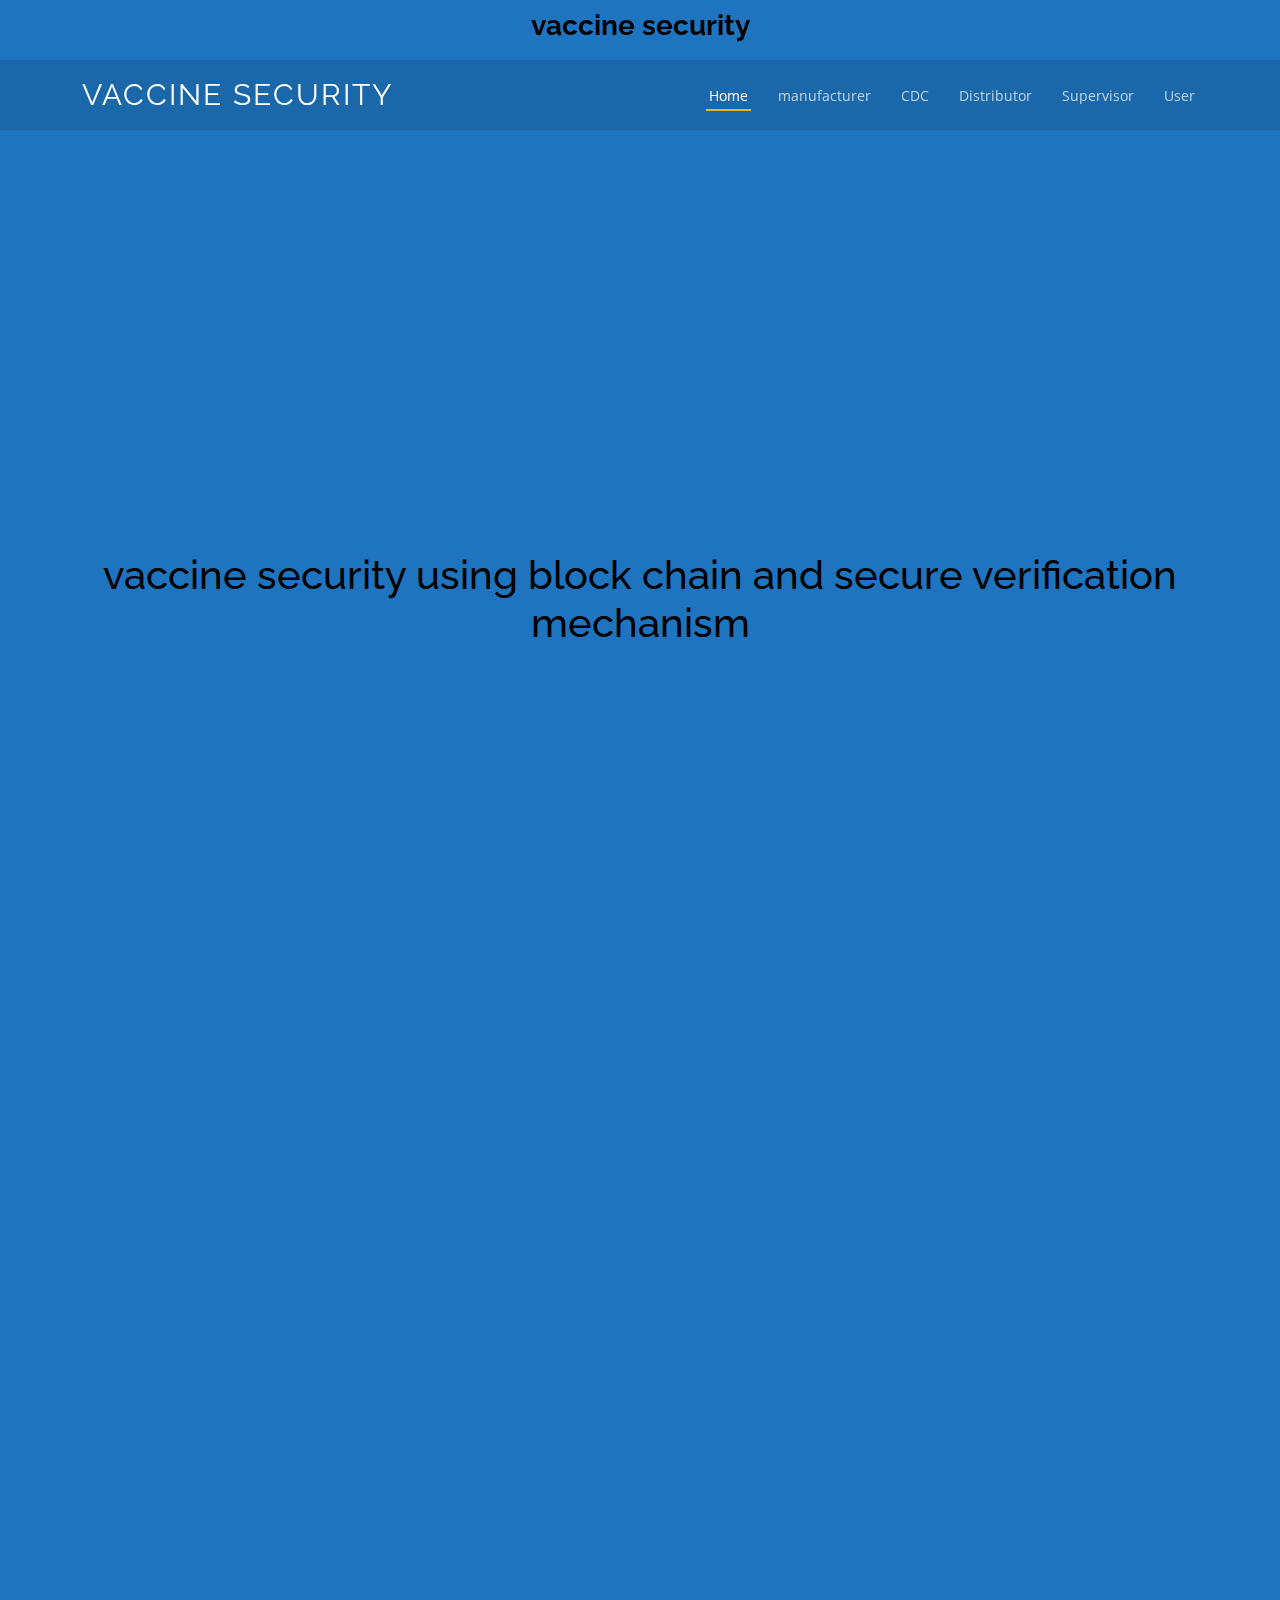
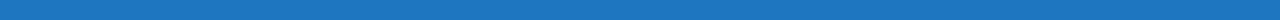
<file: index.html>
<!DOCTYPE html>
<html lang="en">

<head>
  <meta charset="utf-8">
  <meta content="width=device-width, initial-scale=1.0" name="viewport">

  <title>vaccine security </title>
  <meta content="" name="description">
  <meta content="" name="keywords">

  <!-- Favicons -->
  <link href="assets/img/favicon.png" rel="icon">
  <link href="assets/img/apple-touch-icon.png" rel="apple-touch-icon">

  <!-- Google Fonts -->
  <link href="https://fonts.googleapis.com/css?family=Open+Sans:300,300i,400,400i,600,600i,700,700i|Raleway:300,300i,400,400i,500,500i,600,600i,700,700i|Poppins:300,300i,400,400i,500,500i,600,600i,700,700i" rel="stylesheet">

  <!-- Vendor CSS Files -->
  <link href="assets/vendor/animate.css/animate.min.css" rel="stylesheet">
  <link href="assets/vendor/aos/aos.css" rel="stylesheet">
  <link href="assets/vendor/bootstrap/css/bootstrap.min.css" rel="stylesheet">
  <link href="assets/vendor/bootstrap-icons/bootstrap-icons.css" rel="stylesheet">
  <link href="assets/vendor/boxicons/css/boxicons.min.css" rel="stylesheet">
  <link href="assets/vendor/glightbox/css/glightbox.min.css" rel="stylesheet">
  <link href="assets/vendor/remixicon/remixicon.css" rel="stylesheet">
  <link href="assets/vendor/swiper/swiper-bundle.min.css" rel="stylesheet">

  <!-- Template Main CSS File -->
  <link href="assets/css/style.css" rel="stylesheet">

  <!-- =======================================================
  * Template Name: vaccine security 
  * Updated: Sep 18 2023 with Bootstrap v5.3.2
  * Template URL: https://bootstrapmade.com/vaccine security -free-multipurpose-one-page-bootstrap-theme/
  * Author: BootstrapMade.com
  * License: https://bootstrapmade.com/license/
  ======================================================== -->
  <style>
    .container{
        text-align: center;
        color: black
           
    }
</style>
</head>

<body>

  <!-- ======= Top Bar ======= -->
  <div id="topbar" class="fixed-top d-flex align-items-center ">
    <div class="container ">
     
        <center><h3><b>vaccine security </b></h3></center>
    </div>
  </div>

  <!-- ======= Header ======= -->
  <header id="header" class="fixed-top d-flex align-items-center ">
    <div class="container d-flex align-items-center justify-content-between">

      <h4 class="logo"><a href="index.html">vaccine security </a></h4>
      <!-- Uncomment below if you prefer to use an image logo -->
      <!-- <a href=index.html" class="logo"><img src="assets/img/logo.png" alt="" class="img-fluid"></a>-->

      <nav id="navbar" class="navbar">
       <ul>
          <li><a class="nav-link scrollto active" href="index.html">Home</a></li>
          <li><a class="nav-link scrollto" href="mf.jsp">manufacturer</a></li>
          <li><a class="nav-link scrollto" href="cdc.jsp">CDC</a></li>
          <li><a class="nav-link scrollto " href="distb.jsp">Distributor</a></li>
          <li><a class="nav-link scrollto " href="sv.jsp">Supervisor</a></li>
           <li><a class="nav-link scrollto " href="user.jsp">User</a></li>
        </ul>
      </nav><!-- .navbar -->

    </div>
  </header><!-- End Header -->

  <!-- ======= Hero Section ======= -->
  <section id="hero" class="d-flex justify-cntent-center align-items-center">
    <div id="heroCarousel" data-bs-interval="5000" class="container carousel carousel-fade" data-bs-ride="carousel">

      <!-- Slide 1 -->
    
<center><br>
<!--    <h1 style="color:white;margin-bottom: 50%"><b>vaccine security </b></h1><br>-->
<center><h1 style="margin-bottom:40%">vaccine security using block chain and secure verification mechanism</h1></center>
                                                   
                               

  <!-- 2 column grid layout for inline styling -->
 

                               
                                
                            </center>
    
      <!-- Slide 3 -->
     

     

    </div>
  </section><!-- End Hero -->

  <main id="main">

   
  </main><!-- End #main -->

  <!-- ======= Footer ======= -->
  
  <div id="preloader"></div>
  <a href="#" class="back-to-top d-flex align-items-center justify-content-center"><i class="bi bi-arrow-up-short"></i></a>

  <!-- Vendor JS Files -->
  <script src="assets/vendor/aos/aos.js"></script>
  <script src="assets/vendor/bootstrap/js/bootstrap.bundle.min.js"></script>
  <script src="assets/vendor/glightbox/js/glightbox.min.js"></script>
  <script src="assets/vendor/isotope-layout/isotope.pkgd.min.js"></script>
  <script src="assets/vendor/swiper/swiper-bundle.min.js"></script>
  <script src="assets/vendor/php-email-form/validate.js"></script>

  <!-- Template Main JS File -->
  <script src="assets/js/main.js"></script>

</body>

</html>
</file>
<file: assets/css/style.css>
/**
* Template Name: vaccine security 
* Updated: Sep 18 2023 with Bootstrap v5.3.2
* Template URL: https://bootstrapmade.com/vaccine security -free-multipurpose-one-page-bootstrap-theme/
* Author: BootstrapMade.com
* License: https://bootstrapmade.com/license/
*/

/*--------------------------------------------------------------
# General
--------------------------------------------------------------*/
body {
  font-family: "Open Sans", sans-serif;
  color: #444444;
/*  background-image: url("https://www.herofincorp.com/public/admin_assets/upload/blog/64d4a9a0f33af_crowdfunding.webp");
  width: 100%;
  height: 180vh;
  overflow: hidden;
  position: relative;
  background-size: cover;
  position: relative;
  margin-bottom: -10px;
  z-index: 99;
  transition: 0.3s;*/
}


a {
  text-decoration: none;
  color: #0880e8;
}

a:hover {
  color: #2b99f8;
  text-decoration: none;
}

h1,
h2,
h3,
h4,
h5,
h6 {
  font-family: "Raleway", sans-serif;
}

/*--------------------------------------------------------------
# Back to top button
--------------------------------------------------------------*/
.back-to-top {
  position: fixed;
  visibility: hidden;
  opacity: 0;
  right: 15px;
  bottom: 15px;
  z-index: 996;
  background: #0880e8;
  width: 40px;
  height: 40px;
  border-radius: 50px;
  transition: all 0.4s;
}

.back-to-top i {
  font-size: 28px;
  color: #fff;
  line-height: 0;
}

.back-to-top:hover {
  background: #2194f7;
  color: #fff;
}

.back-to-top.active {
  visibility: visible;
  opacity: 1;
}

/*--------------------------------------------------------------
# Preloader
--------------------------------------------------------------*/
#preloader {
  position: fixed;
  top: 0;
  left: 0;
  right: 0;
  bottom: 0;
  z-index: 9999;
  overflow: hidden;
  background: #fff;
}

#preloader:before {
  content: "";
  position: fixed;
  top: calc(50% - 30px);
  left: calc(50% - 30px);
  border: 6px solid #0880e8;
  border-top-color: #bfe0fd;
  border-radius: 50%;
  width: 60px;
  height: 60px;
  animation: animate-preloader 1s linear infinite;
}

@keyframes animate-preloader {
  0% {
    transform: rotate(0deg);
  }

  100% {
    transform: rotate(360deg);
  }
}

/*--------------------------------------------------------------
# Disable aos animation delay on mobile devices
--------------------------------------------------------------*/
@media screen and (max-width: 768px) {
  [data-aos-delay] {
    transition-delay: 0 !important;
  }
}

/*--------------------------------------------------------------
# Top Bar
--------------------------------------------------------------*/
#topbar {
  height: 60px;
  padding: 0;
  font-size: 14px;
  transition: all 0.5s;
  overflow: hidden;
  color: rgba(255, 255, 255, 0.8);
  z-index: 996;
}

#topbar.topbar-scrolled {
  top: -60px;
}

#topbar .contact-info a {
  line-height: 0;
  color: rgba(255, 255, 255, 0.8);
  transition: 0.3s;
}

#topbar .contact-info a:hover {
  text-decoration: underline;
}

#topbar .contact-info i {
  color: #f6b024;
  line-height: 0;
  margin-right: 5px;
}

#topbar .contact-info .phone-icon {
  margin-left: 15px;
}

#topbar .cta {
  background: transparent;
}

#topbar .cta a {
  color: #fff;
  background: #f6b024;
  padding: 6px 24px 8px 24px;
  display: inline-block;
  transition: 0.3s;
  border-radius: 50px;
}

#topbar .cta a:hover {
  background: #f1a40a;
}

/*--------------------------------------------------------------
# Header
--------------------------------------------------------------*/
#header {
  background: rgba(0, 0, 0, 0.1);
  transition: all 0.5s;
  z-index: 997;
  height: 70px;
  top: 60px;
}

#header.header-scrolled {
  background: rgba(5, 87, 158, 0.9);
  top: 0;
}

#header .logo {
  font-size: 30px;
  margin: 0;
  padding: 0;
  line-height: 1;
  font-weight: 400;
  letter-spacing: 2px;
  text-transform: uppercase;
}

#header .logo a {
  color: #fff;
}

#header .logo img {
  max-height: 40px;
}

.header-inner-pages {
  background: rgba(5, 87, 158, 0.9) !important;
}

.topbar-inner-pages {
  background: rgba(6, 98, 178, 0.9) !important;
}

/*--------------------------------------------------------------
# Navigation Menu
--------------------------------------------------------------*/
/**
* Desktop Navigation 
*/
.navbar {
  padding: 0;
}

.navbar ul {
  margin: 0;
  padding: 0;
  display: flex;
  list-style: none;
  align-items: center;
}

.navbar li {
  position: relative;
}

.navbar>ul>li {
  position: relative;
  white-space: nowrap;
  padding: 10px 0 10px 24px;
}

.navbar a,
.navbar a:focus {
  display: flex;
  align-items: center;
  justify-content: space-between;
  padding: 0 3px;
  font-size: 14px;
  color: rgba(255, 255, 255, 0.7);
  white-space: nowrap;
  transition: 0.3s;
  position: relative;
}

.navbar a i,
.navbar a:focus i {
  font-size: 12px;
  line-height: 0;
  margin-left: 5px;
}

.navbar>ul>li>a:before {
  content: "";
  position: absolute;
  width: 100%;
  height: 2px;
  bottom: -5px;
  left: 0;
  background-color: #f6b024;
  visibility: hidden;
  width: 0px;
  transition: all 0.3s ease-in-out 0s;
}

.navbar a:hover:before,
.navbar li:hover>a:before,
.navbar .active:before {
  visibility: visible;
  width: 100%;
}

.navbar a:hover,
.navbar .active,
.navbar .active:focus,
.navbar li:hover>a {
  color: #fff;
}

.navbar .dropdown ul {
  display: block;
  position: absolute;
  left: 14px;
  top: calc(100% + 30px);
  margin: 0;
  padding: 10px 0;
  z-index: 99;
  opacity: 0;
  visibility: hidden;
  background: #fff;
  box-shadow: 0px 0px 30px rgba(127, 137, 161, 0.25);
  transition: 0.3s;
  border-radius: 8px;
}

.navbar .dropdown ul li {
  min-width: 200px;
}

.navbar .dropdown ul a {
  padding: 10px 20px;
  font-size: 14px;
  font-weight: 500;
  text-transform: none;
  color: #032e54;
}

.navbar .dropdown ul a i {
  font-size: 12px;
}

.navbar .dropdown ul a:hover,
.navbar .dropdown ul .active:hover,
.navbar .dropdown ul li:hover>a {
  color: #0880e8;
}

.navbar .dropdown:hover>ul {
  opacity: 1;
  top: 100%;
  visibility: visible;
}

.navbar .dropdown .dropdown ul {
  top: 0;
  left: calc(100% - 30px);
  visibility: hidden;
}

.navbar .dropdown .dropdown:hover>ul {
  opacity: 1;
  top: 0;
  left: 100%;
  visibility: visible;
}

@media (max-width: 1366px) {
  .navbar .dropdown .dropdown ul {
    left: -90%;
  }

  .navbar .dropdown .dropdown:hover>ul {
    left: -100%;
  }
}

/**
* Mobile Navigation 
*/
.mobile-nav-toggle {
  color: #fff;
  font-size: 28px;
  cursor: pointer;
  display: none;
  line-height: 0;
  transition: 0.5s;
}

.mobile-nav-toggle.bi-x {
  color: #f6b024;
}

@media (max-width: 991px) {
  .mobile-nav-toggle {
    display: block;
  }

  .navbar ul {
    display: none;
  }
}

.navbar-mobile {
  position: fixed;
  overflow: hidden;
  top: 0;
  right: 0;
  left: 0;
  bottom: 0;
  background: rgba(5, 74, 133, 0.9);
  transition: 0.3s;
  z-index: 999;
}

.navbar-mobile .mobile-nav-toggle {
  position: absolute;
  top: 15px;
  right: 15px;
}

.navbar-mobile ul {
  display: block;
  position: absolute;
  top: 55px;
  right: 15px;
  bottom: 15px;
  left: 15px;
  padding: 10px 0;
  border-radius: 10px;
  background-color: #fff;
  overflow-y: auto;
  transition: 0.3s;
}

.navbar-mobile>ul>li {
  padding: 0;
}

.navbar-mobile a,
.navbar-mobile a:focus {
  padding: 10px 20px;
  font-size: 15px;
  color: #0665b7;
}

.navbar-mobile a:hover:before,
.navbar-mobile li:hover>a:before,
.navbar-mobile .active:before {
  visibility: hidden;
}

.navbar-mobile a:hover,
.navbar-mobile .active,
.navbar-mobile li:hover>a {
  color: #f6b024;
}

.navbar-mobile .getstarted,
.navbar-mobile .getstarted:focus {
  margin: 15px;
}

.navbar-mobile .dropdown ul {
  position: static;
  display: none;
  margin: 10px 20px;
  padding: 10px 0;
  z-index: 99;
  opacity: 1;
  visibility: visible;
  background: #fff;
  box-shadow: 0px 0px 30px rgba(127, 137, 161, 0.25);
}

.navbar-mobile .dropdown ul li {
  min-width: 200px;
}

.navbar-mobile .dropdown ul a {
  padding: 10px 20px;
}

.navbar-mobile .dropdown ul a i {
  font-size: 12px;
}

.navbar-mobile .dropdown ul a:hover,
.navbar-mobile .dropdown ul .active:hover,
.navbar-mobile .dropdown ul li:hover>a {
  color: #f6b024;
}

.navbar-mobile .dropdown>.dropdown-active {
  display: block;
}

/*--------------------------------------------------------------
# Hero Section
--------------------------------------------------------------*/
#hero {
  width: 100%;
  height: 180vh;
  overflow: hidden;
  position: relative;
  background: url("https://www.herofincorp.com/public/admin_assets/upload/blog/64d4a9a0f33af_crowdfunding.webp") top center;
  background-size: cover;
  position: relative;
  margin-bottom: -10px;
  z-index: 99;
  transition: 0.3s;
}

#hero:before {
  content: "";
  background: rgba(6, 101, 183, 0.9);
  position: absolute;
  bottom: 0;
  top: 0;
  left: 0;
  right: 0;
}

#hero .carousel-container {
  display: flex;
  justify-content: center;
  align-items: center;
  flex-direction: column;
  text-align: center;
  bottom: 0;
  top: 0;
  left: 0;
  right: 0;
}

#hero h2 {
  color: #fff;
  margin-bottom: 30px;
  font-size: 48px;
  font-weight: 700;
}

#hero p {
  width: 80%;
  animation-delay: 0.4s;
  margin: 0 auto 30px auto;
  color: #fff;
}

#hero .carousel-control-prev,
#hero .carousel-control-next {
  width: 10%;
}

#hero .carousel-control-next-icon,
#hero .carousel-control-prev-icon {
  background: none;
  font-size: 48px;
  line-height: 1;
  width: auto;
  height: auto;
}

#hero .btn-get-started {
  font-family: "Raleway", sans-serif;
  font-weight: 500;
  font-size: 14px;
  letter-spacing: 1px;
  display: inline-block;
  padding: 12px 32px;
  border-radius: 50px;
  transition: 0.5s;
  line-height: 1;
  margin: 10px;
  color: #fff;
  animation-delay: 0.8s;
  border: 2px solid #f6b024;
}

#hero .btn-get-started:hover {
  background: #f6b024;
  color: #fff;
  text-decoration: none;
}

@media (min-width: 1024px) {
  #hero p {
    width: 60%;
  }

  #hero .carousel-control-prev,
  #hero .carousel-control-next {
    width: 5%;
  }
}

@media (max-width: 768px),
(max-height: 700px) {
  #hero {
    height: 120vh;
    padding: 100px 0;
  }

  #hero h2 {
    font-size: 28px;
  }
}

/*--------------------------------------------------------------
# Sections General
--------------------------------------------------------------*/
section {
  padding: 60px 0;
  overflow: hidden;
}

.section-bg {
  background-color: #f1f8ff;
}

.section-title {
  text-align: center;
  padding-bottom: 30px;
}

.section-title h2 {
  font-size: 32px;
  font-weight: bold;
  text-transform: uppercase;
  margin-bottom: 20px;
  padding-bottom: 0;
  color: #054a85;
}

.section-title p {
  margin-bottom: 0;
  font-style: italic;
}

/*--------------------------------------------------------------
# Icon Boxes
--------------------------------------------------------------*/
.icon-boxes {
  padding-top: 0;
  position: relative;
  z-index: 100;
}

.icon-boxes .icon-box {
  padding: 40px 30px;
  position: relative;
  overflow: hidden;
  background: #fff;
  box-shadow: 5px 10px 29px 0 rgba(68, 88, 144, 0.2);
  transition: all 0.3s ease-in-out;
  border-radius: 10px;
}

.icon-boxes .icon {
  margin: 0 auto 20px auto;
  display: inline-block;
  text-align: center;
}

.icon-boxes .icon i {
  font-size: 36px;
  line-height: 1;
  color: #f6b024;
}

.icon-boxes .title {
  font-weight: 700;
  margin-bottom: 15px;
  font-size: 18px;
}

.icon-boxes .title a {
  color: #05579e;
}

.icon-boxes .description {
  font-size: 15px;
  line-height: 28px;
  margin-bottom: 0;
  color: #777777;
}

/*--------------------------------------------------------------
# About Us
--------------------------------------------------------------*/
.about {
  padding: 140px 0;
  background: url("../img/about-bg.png") top center no-repeat;
  position: relative;
}

.about:before {
  content: "";
  background: rgba(255, 255, 255, 0.75);
  position: absolute;
  bottom: 0;
  top: 0;
  left: 0;
  right: 0;
}

.about .container {
  position: relative;
}

.about .content h3 {
  font-weight: 600;
  font-size: 26px;
}

.about .content ul {
  list-style: none;
  padding: 0;
}

.about .content ul li {
  padding-left: 28px;
  position: relative;
}

.about .content ul li+li {
  margin-top: 10px;
}

.about .content ul i {
  position: absolute;
  left: 0;
  top: 2px;
  font-size: 20px;
  color: #0880e8;
  line-height: 1;
}

.about .content p:last-child {
  margin-bottom: 0;
}

.about .content .btn-learn-more {
  font-family: "Raleway", sans-serif;
  font-weight: 600;
  font-size: 14px;
  letter-spacing: 1px;
  display: inline-block;
  padding: 12px 32px;
  border-radius: 5px;
  transition: 0.3s;
  line-height: 1;
  color: #0880e8;
  animation-delay: 0.8s;
  margin-top: 6px;
  border: 2px solid #0880e8;
}

.about .content .btn-learn-more:hover {
  background: #0880e8;
  color: #fff;
  text-decoration: none;
}

@media (max-width: 992px) {
  .about {
    padding: 60px 0;
  }
}

/*--------------------------------------------------------------
# Clients
--------------------------------------------------------------*/
.clients .swiper-slide img {
  opacity: 0.5;
  transition: 0.3s;
}

.clients .swiper-slide:hover img {
  opacity: 1;
}

.clients .swiper-pagination {
  margin-top: 20px;
  position: relative;
}

.clients .swiper-pagination .swiper-pagination-bullet {
  width: 12px;
  height: 12px;
  background-color: #fff;
  opacity: 1;
  border: 1px solid #0880e8;
}

.clients .swiper-pagination .swiper-pagination-bullet-active {
  background-color: #0880e8;
}

.clients .owl-item {
  display: flex;
  justify-content: center;
  align-items: center;
  padding: 0 20px;
}

.clients .owl-item img {
  width: 60%;
  opacity: 0.5;
  transition: 0.3s;
}

.clients .owl-item img:hover {
  opacity: 1;
}

.clients .owl-nav,
.clients .owl-dots {
  margin-top: 5px;
  text-align: center;
}

.clients .owl-dot {
  display: inline-block;
  margin: 0 5px;
  width: 12px;
  height: 12px;
  border-radius: 50%;
  background-color: #ddd !important;
}

.clients .owl-dot.active {
  background-color: #0880e8 !important;
}

/*--------------------------------------------------------------
# Why Us
--------------------------------------------------------------*/
.why-us {
  background: #f1f8ff;
  padding: 0;
}

.why-us .content {
  padding: 60px 100px 0 100px;
}

.why-us .content h3 {
  font-weight: 400;
  font-size: 34px;
}

.why-us .content h4 {
  font-size: 20px;
  font-weight: 700;
  margin-top: 5px;
}

.why-us .content p {
  font-size: 15px;
  color: #848484;
}

.why-us .video-box {
  background-size: cover;
  background-repeat: no-repeat;
  background-position: center center;
  min-height: 400px;
  position: relative;
}

.why-us .accordion-list {
  padding: 0 100px 60px 100px;
}

.why-us .accordion-list ul {
  padding: 0;
  list-style: none;
}

.why-us .accordion-list li+li {
  margin-top: 15px;
}

.why-us .accordion-list li {
  padding: 20px;
  background: #fff;
  border-radius: 4px;
}

.why-us .accordion-list a {
  display: block;
  position: relative;
  font-family: "Poppins", sans-serif;
  font-size: 16px;
  line-height: 24px;
  font-weight: 500;
  padding-right: 30px;
  outline: none;
  cursor: pointer;
}

.why-us .accordion-list span {
  color: #0880e8;
  font-weight: 600;
  font-size: 18px;
  padding-right: 10px;
}

.why-us .accordion-list i {
  font-size: 24px;
  position: absolute;
  right: 0;
  top: 0;
}

.why-us .accordion-list p {
  margin-bottom: 0;
  padding: 10px 0 0 0;
}

.why-us .accordion-list .icon-show {
  display: none;
}

.why-us .accordion-list a.collapsed {
  color: #343a40;
}

.why-us .accordion-list a.collapsed:hover {
  color: #0880e8;
}

.why-us .accordion-list a.collapsed .icon-show {
  display: inline-block;
}

.why-us .accordion-list a.collapsed .icon-close {
  display: none;
}

.why-us .play-btn {
  width: 94px;
  height: 94px;
  background: radial-gradient(#0880e8 50%, rgba(8, 128, 232, 0.4) 52%);
  border-radius: 50%;
  display: block;
  position: absolute;
  left: calc(50% - 47px);
  top: calc(50% - 47px);
  overflow: hidden;
}

.why-us .play-btn::after {
  content: "";
  position: absolute;
  left: 50%;
  top: 50%;
  transform: translateX(-40%) translateY(-50%);
  width: 0;
  height: 0;
  border-top: 10px solid transparent;
  border-bottom: 10px solid transparent;
  border-left: 15px solid #fff;
  z-index: 100;
  transition: all 400ms cubic-bezier(0.55, 0.055, 0.675, 0.19);
}

.why-us .play-btn::before {
  content: "";
  position: absolute;
  width: 120px;
  height: 120px;
  animation-delay: 0s;
  animation: pulsate-btn 2s;
  animation-direction: forwards;
  animation-iteration-count: infinite;
  animation-timing-function: steps;
  opacity: 1;
  border-radius: 50%;
  border: 5px solid rgba(8, 128, 232, 0.7);
  top: -15%;
  left: -15%;
  background: rgba(198, 16, 0, 0);
}

.why-us .play-btn:hover::after {
  border-left: 15px solid #0880e8;
  transform: scale(20);
}

.why-us .play-btn:hover::before {
  content: "";
  position: absolute;
  left: 50%;
  top: 50%;
  transform: translateX(-40%) translateY(-50%);
  width: 0;
  height: 0;
  border: none;
  border-top: 10px solid transparent;
  border-bottom: 10px solid transparent;
  border-left: 15px solid #fff;
  z-index: 200;
  animation: none;
  border-radius: 0;
}

@media (max-width: 1024px) {

  .why-us .content,
  .why-us .accordion-list {
    padding-left: 0;
    padding-right: 0;
  }
}

@media (max-width: 992px) {
  .why-us .content {
    padding-top: 30px;
  }

  .why-us .accordion-list {
    padding-bottom: 30px;
  }
}

@keyframes pulsate-btn {
  0% {
    transform: scale(0.6, 0.6);
    opacity: 1;
  }

  100% {
    transform: scale(1, 1);
    opacity: 0;
  }
}

/*--------------------------------------------------------------
# Services
--------------------------------------------------------------*/
.services .icon-box {
  margin-bottom: 20px;
  padding: 50px 40px;
  border-radius: 6px;
  background: #fff;
  box-shadow: 0px 2px 15px rgba(0, 0, 0, 0.1);
}

.services .icon-box i {
  float: left;
  color: #f6b024;
  font-size: 40px;
  line-height: 0;
}

.services .icon-box h4 {
  margin-left: 70px;
  font-weight: 700;
  margin-bottom: 15px;
  font-size: 18px;
}

.services .icon-box h4 a {
  color: #05579e;
  transition: 0.3s;
}

.services .icon-box h4 a:hover {
  color: #0880e8;
}

.services .icon-box p {
  margin-left: 70px;
  line-height: 24px;
  font-size: 14px;
  margin-bottom: 0;
}

/*--------------------------------------------------------------
# Cta
--------------------------------------------------------------*/
.cta {
  background: linear-gradient(rgba(5, 74, 133, 0.8), rgba(5, 74, 133, 0.9)), url("../img/cta-bg.jpg") fixed center center;
  background-size: cover;
  padding: 120px 0;
}

.cta h3 {
  color: #fff;
  font-size: 28px;
  font-weight: 700;
}

.cta p {
  color: #fff;
}

.cta .cta-btn {
  font-family: "Raleway", sans-serif;
  text-transform: uppercase;
  font-weight: 500;
  font-size: 15px;
  letter-spacing: 0.5px;
  display: inline-block;
  padding: 8px 26px;
  border-radius: 2px;
  transition: 0.5s;
  margin: 10px;
  border-radius: 50px;
  border: 2px solid #f6b024;
  color: #fff;
}

.cta .cta-btn:hover {
  background: #f6b024;
}

@media (max-width: 1024px) {
  .cta {
    background-attachment: scroll;
  }
}

@media (min-width: 769px) {
  .cta .cta-btn-container {
    display: flex;
    align-items: center;
    justify-content: flex-end;
  }
}

/*--------------------------------------------------------------
# Portfoio
--------------------------------------------------------------*/
.portfoio #portfolio-flters {
  padding: 0;
  margin: 0 auto 25px auto;
  list-style: none;
  text-align: center;
  border-radius: 50px;
}

.portfoio #portfolio-flters li {
  cursor: pointer;
  display: inline-block;
  padding: 8px 18px 10px 18px;
  font-size: 14px;
  font-weight: 500;
  line-height: 1;
  color: #444444;
  margin: 0 3px 10px 3px;
  transition: all ease-in-out 0.3s;
  border-radius: 50px;
}

.portfoio #portfolio-flters li:hover,
.portfoio #portfolio-flters li.filter-active {
  color: #fff;
  background: #0880e8;
}

.portfoio #portfolio-flters li:last-child {
  margin-right: 0;
}

.portfoio .portfolio-item {
  margin-bottom: 30px;
  overflow: hidden;
}

.portfoio .portfolio-item img {
  position: relative;
  top: 0;
  transition: all 0.6s cubic-bezier(0.645, 0.045, 0.355, 1);
}

.portfoio .portfolio-item .portfolio-info {
  opacity: 0;
  position: absolute;
  left: 15px;
  right: 15px;
  bottom: -50px;
  z-index: 3;
  transition: all ease-in-out 0.3s;
  background: #0880e8;
  padding: 15px 20px;
}

.portfoio .portfolio-item .portfolio-info h4 {
  font-size: 18px;
  color: #fff;
  font-weight: 600;
}

.portfoio .portfolio-item .portfolio-info p {
  color: #fff;
  font-size: 14px;
  margin-bottom: 0;
}

.portfoio .portfolio-item .portfolio-info .preview-link,
.portfoio .portfolio-item .portfolio-info .details-link {
  position: absolute;
  right: 50px;
  font-size: 24px;
  top: calc(50% - 18px);
  color: white;
  transition: ease-in-out 0.3s;
}

.portfoio .portfolio-item .portfolio-info .preview-link:hover,
.portfoio .portfolio-item .portfolio-info .details-link:hover {
  color: #8ec8fb;
}

.portfoio .portfolio-item .portfolio-info .details-link {
  right: 15px;
}

.portfoio .portfolio-item:hover img {
  top: -30px;
}

.portfoio .portfolio-item:hover .portfolio-info {
  opacity: 1;
  bottom: 0;
}

/*--------------------------------------------------------------
# Portfolio Details
--------------------------------------------------------------*/
.portfolio-details {
  padding-top: 40px;
}

.portfolio-details .portfolio-details-slider img {
  width: 100%;
}

.portfolio-details .portfolio-details-slider .swiper-pagination {
  margin-top: 20px;
  position: relative;
}

.portfolio-details .portfolio-details-slider .swiper-pagination .swiper-pagination-bullet {
  width: 12px;
  height: 12px;
  background-color: #fff;
  opacity: 1;
  border: 1px solid #0880e8;
}

.portfolio-details .portfolio-details-slider .swiper-pagination .swiper-pagination-bullet-active {
  background-color: #0880e8;
}

.portfolio-details .portfolio-info {
  padding: 30px;
  box-shadow: 0px 0 30px rgba(246, 176, 36, 0.08);
}

.portfolio-details .portfolio-info h3 {
  font-size: 22px;
  font-weight: 700;
  margin-bottom: 20px;
  padding-bottom: 20px;
  border-bottom: 1px solid #eee;
}

.portfolio-details .portfolio-info ul {
  list-style: none;
  padding: 0;
  font-size: 15px;
}

.portfolio-details .portfolio-info ul li+li {
  margin-top: 10px;
}

.portfolio-details .portfolio-description {
  padding-top: 30px;
}

.portfolio-details .portfolio-description h2 {
  font-size: 26px;
  font-weight: 700;
  margin-bottom: 20px;
}

.portfolio-details .portfolio-description p {
  padding: 0;
}

/*--------------------------------------------------------------
# Team
--------------------------------------------------------------*/
.team .member {
  position: relative;
  box-shadow: 0px 2px 15px rgba(0, 0, 0, 0.1);
  padding: 30px;
  border-radius: 10px;
  background: #fff;
}

.team .member .pic {
  overflow: hidden;
  width: 180px;
  border-radius: 50%;
}

.team .member .pic img {
  transition: ease-in-out 0.3s;
}

.team .member:hover img {
  transform: scale(1.1);
}

.team .member .member-info {
  padding-left: 30px;
}

.team .member h4 {
  font-weight: 700;
  margin-bottom: 5px;
  font-size: 20px;
  color: #05579e;
}

.team .member span {
  display: block;
  font-size: 15px;
  padding-bottom: 10px;
  position: relative;
  font-weight: 500;
}

.team .member span::after {
  content: "";
  position: absolute;
  display: block;
  width: 50px;
  height: 1px;
  background: #bfe0fd;
  bottom: 0;
  left: 0;
}

.team .member p {
  margin: 10px 0 0 0;
  font-size: 14px;
}

.team .member .social {
  margin-top: 12px;
  display: flex;
  align-items: center;
  justify-content: flex-start;
}

.team .member .social a {
  transition: ease-in-out 0.3s;
  display: flex;
  align-items: center;
  justify-content: center;
  border-radius: 50px;
  width: 32px;
  height: 32px;
  background: #ecf6fe;
  color: #0665b7;
}

.team .member .social a i {
  font-size: 16px;
  margin: 0 2px;
}

.team .member .social a:hover {
  background: #0880e8;
  color: #fff;
}

.team .member .social a+a {
  margin-left: 8px;
}

/*--------------------------------------------------------------
# Pricing
--------------------------------------------------------------*/
.pricing .box {
  padding: 20px;
  background: #fff;
  text-align: center;
  box-shadow: 0px 0px 4px rgba(0, 0, 0, 0.12);
  border-radius: 5px;
  position: relative;
  overflow: hidden;
}

.pricing h3 {
  font-weight: 400;
  margin: -20px -20px 20px -20px;
  padding: 20px 15px;
  font-size: 18px;
  font-weight: 700;
  color: #05579e;
  background: #f8f8f8;
}

.pricing h4 {
  font-size: 36px;
  color: #0880e8;
  font-weight: 600;
  font-family: "Poppins", sans-serif;
  margin-bottom: 20px;
}

.pricing h4 sup {
  font-size: 20px;
  top: -15px;
  left: -3px;
}

.pricing h4 span {
  color: #bababa;
  font-size: 16px;
  font-weight: 300;
}

.pricing ul {
  padding: 0;
  list-style: none;
  color: #444444;
  text-align: center;
  line-height: 20px;
  font-size: 14px;
}

.pricing ul li {
  padding-bottom: 16px;
}

.pricing ul i {
  color: #0880e8;
  font-size: 18px;
  padding-right: 4px;
}

.pricing ul .na {
  color: #ccc;
  text-decoration: line-through;
}

.pricing .btn-wrap {
  margin: 20px -20px -20px -20px;
  padding: 20px 15px;
  background: #f8f8f8;
  text-align: center;
}

.pricing .btn-buy {
  background: #0880e8;
  display: inline-block;
  padding: 8px 35px 10px 35px;
  border-radius: 50px;
  color: #fff;
  transition: none;
  font-size: 14px;
  font-weight: 400;
  font-family: "Raleway", sans-serif;
  font-weight: 600;
  transition: 0.3s;
}

.pricing .btn-buy:hover {
  background: #2b99f8;
}

.pricing .featured h3 {
  color: #fff;
  background: #0880e8;
}

.pricing .advanced {
  width: 200px;
  position: absolute;
  top: 18px;
  right: -68px;
  transform: rotate(45deg);
  z-index: 1;
  font-size: 14px;
  padding: 1px 0 3px 0;
  background: #0880e8;
  color: #fff;
}

/*--------------------------------------------------------------
# Frequently Asked Questions
--------------------------------------------------------------*/
.faq .faq-list {
  padding: 0 100px;
}

.faq .faq-list ul {
  padding: 0;
  list-style: none;
}

.faq .faq-list li+li {
  margin-top: 15px;
}

.faq .faq-list li {
  padding: 20px;
  background: #fff;
  border-radius: 4px;
  position: relative;
}

.faq .faq-list a {
  display: block;
  position: relative;
  font-family: "Poppins", sans-serif;
  font-size: 16px;
  line-height: 24px;
  font-weight: 500;
  padding: 0 30px;
  outline: none;
  cursor: pointer;
}

.faq .faq-list .icon-help {
  font-size: 24px;
  position: absolute;
  right: 0;
  left: 20px;
  color: #75bdfa;
}

.faq .faq-list .icon-show,
.faq .faq-list .icon-close {
  font-size: 24px;
  position: absolute;
  right: 0;
  top: 0;
}

.faq .faq-list p {
  margin-bottom: 0;
  padding: 10px 0 0 0;
}

.faq .faq-list .icon-show {
  display: none;
}

.faq .faq-list a.collapsed {
  color: #343a40;
}

.faq .faq-list a.collapsed:hover {
  color: #0880e8;
}

.faq .faq-list a.collapsed .icon-show {
  display: inline-block;
}

.faq .faq-list a.collapsed .icon-close {
  display: none;
}

@media (max-width: 1200px) {
  .faq .faq-list {
    padding: 0;
  }
}

/*--------------------------------------------------------------
# Contact
--------------------------------------------------------------*/
.contact {
  background: url("../img/contact-bg.png") left center no-repeat;
  position: relative;
}

.contact:before {
  content: "";
  background: rgba(255, 255, 255, 0.7);
  position: absolute;
  bottom: 0;
  top: 0;
  left: 0;
  right: 0;
}

.contact .container {
  position: relative;
}

.contact .info {
  width: 100%;
}

.contact .info i {
  font-size: 20px;
  background: #0880e8;
  color: #fff;
  float: left;
  width: 44px;
  height: 44px;
  display: flex;
  justify-content: center;
  align-items: center;
  border-radius: 50px;
  transition: all 0.3s ease-in-out;
}

.contact .info h4 {
  padding: 0 0 0 60px;
  font-size: 20px;
  font-weight: 700;
  margin-bottom: 5px;
  color: #043c6d;
}

.contact .info p {
  padding: 0 0 0 60px;
  margin-bottom: 0;
  font-size: 14px;
  color: #444444;
}

.contact .info .email,
.contact .info .phone {
  margin-top: 40px;
}

.contact .php-email-form {
  width: 100%;
  background: #fff;
}

.contact .php-email-form .form-group {
  padding-bottom: 8px;
}

.contact .php-email-form .error-message {
  display: none;
  color: #fff;
  background: #ed3c0d;
  text-align: left;
  padding: 15px;
  font-weight: 600;
}

.contact .php-email-form .error-message br+br {
  margin-top: 25px;
}

.contact .php-email-form .sent-message {
  display: none;
  color: #fff;
  background: #18d26e;
  text-align: center;
  padding: 15px;
  font-weight: 600;
}

.contact .php-email-form .loading {
  display: none;
  background: #fff;
  text-align: center;
  padding: 15px;
}

.contact .php-email-form .loading:before {
  content: "";
  display: inline-block;
  border-radius: 50%;
  width: 24px;
  height: 24px;
  margin: 0 10px -6px 0;
  border: 3px solid #18d26e;
  border-top-color: #eee;
  animation: animate-loading 1s linear infinite;
}

.contact .php-email-form input,
.contact .php-email-form textarea {
  border-radius: 4px;
  box-shadow: none;
  font-size: 14px;
}

.contact .php-email-form input {
  height: 44px;
}

.contact .php-email-form textarea {
  padding: 10px 12px;
}

.contact .php-email-form button[type=submit] {
  border: 0;
  padding: 10px 32px;
  color: #0880e8;
  transition: 0.4s;
  border-radius: 50px;
  border: 2px solid #0880e8;
  background: #fff;
}

.contact .php-email-form button[type=submit]:hover {
  background: #0880e8;
  color: #fff;
}

@keyframes animate-loading {
  0% {
    transform: rotate(0deg);
  }

  100% {
    transform: rotate(360deg);
  }
}

/*--------------------------------------------------------------
# Breadcrumbs
--------------------------------------------------------------*/
.breadcrumbs {
  padding: 15px 0;
  background: #ecf6fe;
  margin-top: 130px;
}

.breadcrumbs h2 {
  font-size: 26px;
  font-weight: 600;
  color: #043c6d;
}

.breadcrumbs ol {
  display: flex;
  flex-wrap: wrap;
  list-style: none;
  padding: 0 0 10px 0;
  margin: 0;
  font-size: 14px;
}

.breadcrumbs ol li+li {
  padding-left: 10px;
}

.breadcrumbs ol li+li::before {
  display: inline-block;
  padding-right: 10px;
  color: #f8c255;
  content: "/";
}

/*--------------------------------------------------------------
# Blog
--------------------------------------------------------------*/
.blog {
  padding: 40px 0 20px 0;
}

.blog .entry {
  padding: 30px;
  margin-bottom: 60px;
  box-shadow: 0 4px 16px rgba(0, 0, 0, 0.1);
}

.blog .entry .entry-img {
  max-height: 440px;
  margin: -30px -30px 20px -30px;
  overflow: hidden;
}

.blog .entry .entry-title {
  font-size: 28px;
  font-weight: bold;
  padding: 0;
  margin: 0 0 20px 0;
}

.blog .entry .entry-title a {
  color: #054a85;
  transition: 0.3s;
}

.blog .entry .entry-title a:hover {
  color: #f6b024;
}

.blog .entry .entry-meta {
  margin-bottom: 15px;
  color: #2b99f8;
}

.blog .entry .entry-meta ul {
  display: flex;
  flex-wrap: wrap;
  list-style: none;
  align-items: center;
  padding: 0;
  margin: 0;
}

.blog .entry .entry-meta ul li+li {
  padding-left: 20px;
}

.blog .entry .entry-meta i {
  font-size: 16px;
  margin-right: 8px;
  line-height: 0;
}

.blog .entry .entry-meta a {
  color: #777777;
  font-size: 14px;
  display: inline-block;
  line-height: 1;
}

.blog .entry .entry-content p {
  line-height: 24px;
}

.blog .entry .entry-content .read-more {
  -moz-text-align-last: right;
  text-align-last: right;
}

.blog .entry .entry-content .read-more a {
  display: inline-block;
  background: #f6b024;
  color: #fff;
  padding: 6px 20px;
  transition: 0.3s;
  font-size: 14px;
  border-radius: 4px;
}

.blog .entry .entry-content .read-more a:hover {
  background: #f7b93c;
}

.blog .entry .entry-content h3 {
  font-size: 22px;
  margin-top: 30px;
  font-weight: bold;
}

.blog .entry .entry-content blockquote {
  overflow: hidden;
  background-color: #fafafa;
  padding: 60px;
  position: relative;
  text-align: center;
  margin: 20px 0;
}

.blog .entry .entry-content blockquote p {
  color: #444444;
  line-height: 1.6;
  margin-bottom: 0;
  font-style: italic;
  font-weight: 500;
  font-size: 22px;
}

.blog .entry .entry-content blockquote::after {
  content: "";
  position: absolute;
  left: 0;
  top: 0;
  bottom: 0;
  width: 3px;
  background-color: #0880e8;
  margin-top: 20px;
  margin-bottom: 20px;
}

.blog .entry .entry-footer {
  padding-top: 10px;
  border-top: 1px solid #e6e6e6;
}

.blog .entry .entry-footer i {
  color: #8ec8fb;
  display: inline;
}

.blog .entry .entry-footer a {
  color: #138df7;
  transition: 0.3s;
}

.blog .entry .entry-footer a:hover {
  color: #f6b024;
}

.blog .entry .entry-footer .cats {
  list-style: none;
  display: inline;
  padding: 0 20px 0 0;
  font-size: 14px;
}

.blog .entry .entry-footer .cats li {
  display: inline-block;
}

.blog .entry .entry-footer .tags {
  list-style: none;
  display: inline;
  padding: 0;
  font-size: 14px;
}

.blog .entry .entry-footer .tags li {
  display: inline-block;
}

.blog .entry .entry-footer .tags li+li::before {
  padding-right: 6px;
  color: #6c757d;
  content: ",";
}

.blog .entry .entry-footer .share {
  font-size: 16px;
}

.blog .entry .entry-footer .share i {
  padding-left: 5px;
}

.blog .entry-single {
  margin-bottom: 30px;
}

.blog .blog-author {
  padding: 20px;
  margin-bottom: 30px;
  box-shadow: 0 4px 16px rgba(0, 0, 0, 0.1);
}

.blog .blog-author img {
  width: 120px;
  margin-right: 20px;
}

.blog .blog-author h4 {
  font-weight: 600;
  font-size: 22px;
  margin-bottom: 0px;
  padding: 0;
  color: #0880e8;
}

.blog .blog-author .social-links {
  margin: 0 10px 10px 0;
}

.blog .blog-author .social-links a {
  color: rgba(8, 128, 232, 0.5);
  margin-right: 5px;
}

.blog .blog-author p {
  font-style: italic;
  color: #b7b7b7;
}

.blog .blog-comments {
  margin-bottom: 30px;
}

.blog .blog-comments .comments-count {
  font-weight: bold;
}

.blog .blog-comments .comment {
  margin-top: 30px;
  position: relative;
}

.blog .blog-comments .comment .comment-img {
  margin-right: 14px;
}

.blog .blog-comments .comment .comment-img img {
  width: 60px;
}

.blog .blog-comments .comment h5 {
  font-size: 16px;
  margin-bottom: 2px;
}

.blog .blog-comments .comment h5 a {
  font-weight: bold;
  color: #444444;
  transition: 0.3s;
}

.blog .blog-comments .comment h5 a:hover {
  color: #f6b024;
}

.blog .blog-comments .comment h5 .reply {
  padding-left: 10px;
  color: #0880e8;
}

.blog .blog-comments .comment h5 .reply i {
  font-size: 20px;
}

.blog .blog-comments .comment time {
  display: block;
  font-size: 14px;
  color: #2b99f8;
  margin-bottom: 5px;
}

.blog .blog-comments .comment.comment-reply {
  padding-left: 40px;
}

.blog .blog-comments .reply-form {
  margin-top: 30px;
  padding: 30px;
  box-shadow: 0 4px 16px rgba(0, 0, 0, 0.1);
}

.blog .blog-comments .reply-form h4 {
  font-weight: bold;
  font-size: 22px;
}

.blog .blog-comments .reply-form p {
  font-size: 14px;
}

.blog .blog-comments .reply-form input {
  border-radius: 4px;
  padding: 10px 10px;
  font-size: 14px;
}

.blog .blog-comments .reply-form input:focus {
  box-shadow: none;
  border-color: #fad386;
}

.blog .blog-comments .reply-form textarea {
  border-radius: 4px;
  padding: 10px 10px;
  font-size: 14px;
}

.blog .blog-comments .reply-form textarea:focus {
  box-shadow: none;
  border-color: #fad386;
}

.blog .blog-comments .reply-form .form-group {
  margin-bottom: 25px;
}

.blog .blog-comments .reply-form .btn-primary {
  border-radius: 4px;
  padding: 10px 20px;
  border: 0;
  background-color: #0880e8;
}

.blog .blog-comments .reply-form .btn-primary:hover {
  background-color: #138df7;
}

.blog .blog-pagination {
  color: #0880e8;
}

.blog .blog-pagination ul {
  display: flex;
  padding: 0;
  margin: 0;
  list-style: none;
}

.blog .blog-pagination li {
  margin: 0 5px;
  transition: 0.3s;
}

.blog .blog-pagination li a {
  color: #0880e8;
  padding: 7px 16px;
  display: flex;
  align-items: center;
  justify-content: center;
}

.blog .blog-pagination li.active,
.blog .blog-pagination li:hover {
  background: #f6b024;
}

.blog .blog-pagination li.active a,
.blog .blog-pagination li:hover a {
  color: #fff;
}

.blog .sidebar {
  padding: 30px;
  margin: 0 0 60px 20px;
  box-shadow: 0 4px 16px rgba(0, 0, 0, 0.1);
}

.blog .sidebar .sidebar-title {
  font-size: 20px;
  font-weight: 700;
  padding: 0 0 0 0;
  margin: 0 0 15px 0;
  color: #0665b7;
  position: relative;
}

.blog .sidebar .sidebar-item {
  margin-bottom: 30px;
}

.blog .sidebar .search-form form {
  background: #fff;
  border: 1px solid #ddd;
  padding: 3px 10px;
  position: relative;
}

.blog .sidebar .search-form form input[type=text] {
  border: 0;
  padding: 4px;
  border-radius: 4px;
  width: calc(100% - 40px);
}

.blog .sidebar .search-form form button {
  position: absolute;
  top: 0;
  right: 0;
  bottom: 0;
  border: 0;
  background: none;
  font-size: 16px;
  padding: 0 15px;
  margin: -1px;
  background: #f6b024;
  color: #fff;
  transition: 0.3s;
  border-radius: 0 4px 4px 0;
  line-height: 0;
}

.blog .sidebar .search-form form button i {
  line-height: 0;
}

.blog .sidebar .search-form form button:hover {
  background: #f8c255;
}

.blog .sidebar .categories ul {
  list-style: none;
  padding: 0;
}

.blog .sidebar .categories ul li+li {
  padding-top: 10px;
}

.blog .sidebar .categories ul a {
  color: #0665b7;
  transition: 0.3s;
}

.blog .sidebar .categories ul a:hover {
  color: #f6b024;
}

.blog .sidebar .categories ul a span {
  padding-left: 5px;
  color: #aaaaaa;
  font-size: 14px;
}

.blog .sidebar .recent-posts .post-item+.post-item {
  margin-top: 15px;
}

.blog .sidebar .recent-posts img {
  width: 80px;
  float: left;
}

.blog .sidebar .recent-posts h4 {
  font-size: 15px;
  margin-left: 95px;
  font-weight: bold;
}

.blog .sidebar .recent-posts h4 a {
  color: #0665b7;
  transition: 0.3s;
}

.blog .sidebar .recent-posts h4 a:hover {
  color: #f6b024;
}

.blog .sidebar .recent-posts time {
  display: block;
  margin-left: 95px;
  font-style: italic;
  font-size: 14px;
  color: #aaaaaa;
}

.blog .sidebar .tags {
  margin-bottom: -10px;
}

.blog .sidebar .tags ul {
  list-style: none;
  padding: 0;
}

.blog .sidebar .tags ul li {
  display: inline-block;
}

.blog .sidebar .tags ul a {
  color: #0880e8;
  font-size: 14px;
  padding: 6px 14px;
  margin: 0 6px 8px 0;
  border: 1px solid white;
  display: inline-block;
  transition: 0.3s;
}

.blog .sidebar .tags ul a:hover {
  color: #fff;
  border: 1px solid #f6b024;
  background: #f6b024;
}

.blog .sidebar .tags ul a span {
  padding-left: 5px;
  color: white;
  font-size: 14px;
}

/*--------------------------------------------------------------
# Footer
--------------------------------------------------------------*/
#footer {
  background: #05579e;
  padding: 0 0 30px 0;
  color: #fff;
  font-size: 14px;
}

#footer .footer-newsletter {
  padding: 50px 0;
  background: #05579e;
}

#footer .footer-newsletter h4 {
  font-size: 24px;
  margin: 0 0 20px 0;
  padding: 0;
  line-height: 1;
  font-weight: 600;
}

#footer .footer-newsletter form {
  margin-top: 30px;
  background: #fff;
  padding: 6px 10px;
  position: relative;
  border-radius: 50px;
}

#footer .footer-newsletter form input[type=email] {
  border: 0;
  padding: 4px;
  width: calc(100% - 100px);
}

#footer .footer-newsletter form input[type=submit] {
  position: absolute;
  top: 0;
  right: 0;
  bottom: 0;
  border: 0;
  background: none;
  font-size: 16px;
  padding: 0 20px;
  margin: 3px;
  background: #f6b024;
  color: #fff;
  transition: 0.3s;
  border-radius: 50px;
}

#footer .footer-newsletter form input[type=submit]:hover {
  background: #0880e8;
}

#footer .footer-top {
  background: #065fad;
  padding: 60px 0 30px 0;
}

#footer .footer-top .footer-info {
  margin-bottom: 30px;
}

#footer .footer-top .footer-info h3 {
  font-size: 18px;
  margin: 0 0 20px 0;
  padding: 2px 0 2px 0;
  line-height: 1;
  font-weight: 700;
}

#footer .footer-top .footer-info p {
  font-size: 14px;
  line-height: 24px;
  margin-bottom: 0;
  font-family: "Raleway", sans-serif;
  color: #fff;
}

#footer .footer-top .social-links a {
  font-size: 16px;
  display: inline-block;
  background: rgba(255, 255, 255, 0.1);
  color: #fff;
  line-height: 1;
  padding: 10px 0;
  margin-right: 4px;
  border-radius: 50%;
  text-align: center;
  width: 36px;
  height: 36px;
  transition: 0.3s;
}

#footer .footer-top .social-links a:hover {
  background: #f6b024;
  color: #fff;
  text-decoration: none;
}

#footer .footer-top h4 {
  font-size: 16px;
  font-weight: bold;
  color: #fff;
  text-transform: uppercase;
  position: relative;
  padding-bottom: 12px;
}

#footer .footer-top .footer-links {
  margin-bottom: 30px;
}

#footer .footer-top .footer-links ul {
  list-style: none;
  padding: 0;
  margin: 0;
}

#footer .footer-top .footer-links ul i {
  padding-right: 2px;
  color: #5db1f9;
  font-size: 18px;
  line-height: 1;
}

#footer .footer-top .footer-links ul li {
  padding: 10px 0;
  display: flex;
  align-items: center;
}

#footer .footer-top .footer-links ul li:first-child {
  padding-top: 0;
}

#footer .footer-top .footer-links ul a {
  color: rgba(255, 255, 255, 0.75);
  transition: 0.3s;
  display: inline-block;
  line-height: 1;
}

#footer .footer-top .footer-links ul a:hover {
  color: #fff;
}

#footer .footer-top .footer-contact {
  margin-bottom: 30px;
}

#footer .footer-top .footer-contact p {
  line-height: 26px;
}

#footer .copyright {
  text-align: center;
  padding-top: 30px;
}

#footer .credits {
  padding-top: 5px;
  text-align: center;
  font-size: 13px;
  color: #fff;
}

#footer .credits a {
  color: #f6b024;
}
</file>
